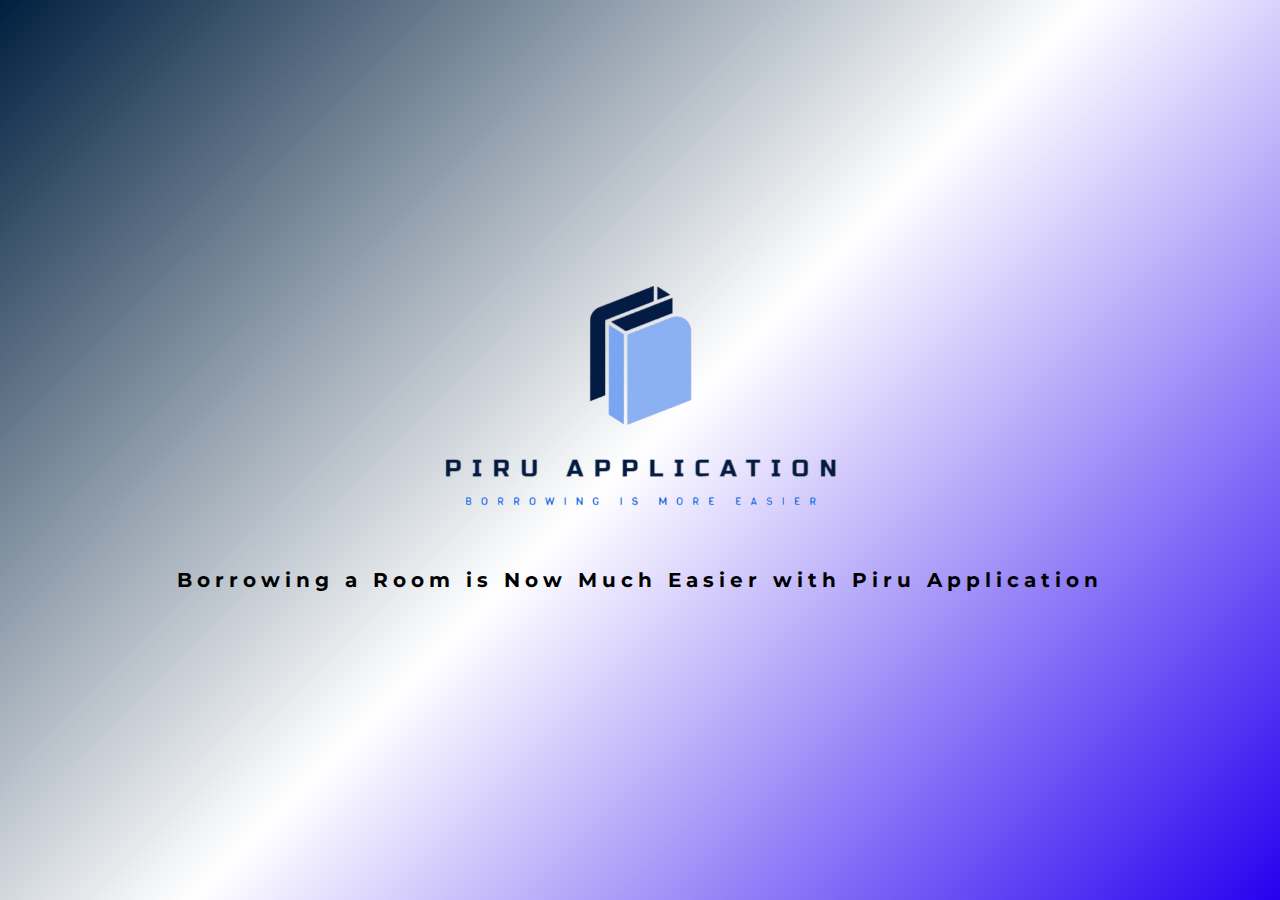
<file: index.html>
<!DOCTYPE html>
<html lang="en">
  <head>
    <meta charset="UTF-8" />
    <meta name="viewport" content="width=device-width, initial-scale=1.0" />
    <link rel="shortcut icon" type="x-icon" href="assets/Logo/Logo-3-RB.PNG" />
    <title>Piru Application</title>

    <!-- Symbol -->
    <link rel="stylesheet" href="https://cdnjs.cloudflare.com/ajax/libs/font-awesome/6.2.0/css/all.min.css" />
    <!-- Box Icon -->
    <link href="https://unpkg.com/boxicons@2.1.4/css/boxicons.min.css" rel="stylesheet" />
    <!-- CSS -->
    <link rel="stylesheet" href="css/style.css" />
    <!-- SnowFall -->
    <script src="js/snowfall.min.js"></script>
  </head>
  <body>
    <div class="signin">
      <div class="container-signin">
        <!-- Left Section -->
        <div class="toggle">
          <div class="toggle-left">
            <div class="toggle-panel">
              <h2>Welcome Back!</h2>
              <img src="assets/Logo/Logo-1-RB.png" alt="Logo" class="logo-img" />

              <!-- Welcome Text -->
              <button data-modal-target="#modal" class="modal-button">CLICK HERE!</button>
              <div class="modal" id="modal">
                <div class="modal-header">
                  <div class="title">Keep Up The Good Work Today!</div>
                  <button data-close-button class="close-button">&times;</button>
                </div>
                <div class="modal-body">
                  We hope this application can help improve the effectiveness of your activities in borrowing a room. <br />
                  <br />
                  <b>~ Warm regards from Piru Application Developer ~</b>
                </div>
              </div>
              <div id="overlay"></div>
            </div>
          </div>
        </div>

        <!-- Right Section -->
        <div class="form-container-signin">
          <!-- Signin Form -->
          <form>
            <h1 class="signin-h1">Sign In</h1>
            <div class="div_form">
              <div class="input-content">
                <input type="text" id="username" placeholder="" class="input-details" />
                <label for="username" class="form_label">Username</label>
              </div>
              <div class="input-content">
                <input type="password" id="password" placeholder="" class="input-details" />
                <label for="password" class="form_label">Password</label>
              </div>
            </div>

            <!-- Sign In Button -->
            <button id="signIn" type="button" class="btn">Sign In</button>
          </form>
        </div>
      </div>
    </div>

    <div class="loading-page">
      <img src="./assets/Logo/Logo-1-RB.png" alt="Piru App" id="svg" />

      <div class="name-container">
        <div class="logo-name">Borrowing a Room is Now Much Easier with Piru Application</div>
      </div>
    </div>

    <!-- Javascript -->
    <script
      src="https://cdnjs.cloudflare.com/ajax/libs/gsap/3.11.3/gsap.min.js"
      integrity="sha512-gmwBmiTVER57N3jYS3LinA9eb8aHrJua5iQD7yqYCKa5x6Jjc7VDVaEA0je0Lu0bP9j7tEjV3+1qUm6loO99Kw=="
      crossorigin="anonymous"
      referrerpolicy="no-referrer"
    ></script>
    <script src="js/script.js"></script>
  </body>
</html>
</file>
<file: css/style.css>
@import url("https://fonts.googleapis.com/css2?family=Montserrat:ital,wght@0,100..900;1,100..900&display=swap");

/* General Setup */
* {
  margin: 0;
  padding: 0;
  box-sizing: border-box;
  text-decoration: none;
  border: none;
  outline: none;
  scroll-behavior: smooth;
  font-family: "Montserrat", sans-serif;
}

:root {
  /* Colors */
  --bg-color: #ffffff;
  --bg2-color: #eff8ff;
  --second-bg-color: #161b8e;
  --third-bg-color: #599eff;
  --toggle-bg-color: #c5e2ff;
  --text-color: black;
  --main-color: #7aafff;
  --temporary-color: #1a73e8;
  --input-color: #dadce0;
  --light-gray: #f5f5f7;
  --medium-gray: #d1d1d6;
  --dark-gray: #80868b;

  /* Typography */
  --normal-font-size: 1.5rem;

  /* Layout */
  --sidebar-width: 78px;
  --sidebar-open-width: 250px;
}

/* For Scroll in The Right Side */
::-webkit-scrollbar {
  width: 10px;
}

::-webkit-scrollbar-thumb {
  background-color: var(--toggle-bg-color);
}

::-webkit-scrollbar-track {
  background-color: var(--bg-color);
  width: 5px;
}
/* End of Scroll */

html {
  font-size: 62.5%;
  overflow-x: hidden;
  margin: 0;
}

body {
  display: flex;
  flex-direction: column;
  margin: 0;
}

img {
  padding: 2rem;
  width: 350px;
}

h1 {
  font-size: 4.5rem;
}

h2 {
  font-size: 3rem;
}

h3 {
  font-size: 2rem;
}

p {
  padding: 2rem 0;
}

label {
  font-size: 14px;
}
/* End of General Setup */

/* Splash Screen */
.loading-page {
  position: absolute;
  top: 0;
  left: 0;
  background: linear-gradient(-45deg, #2700ef, #ffffff, #001f3f);
  height: 100%;
  width: 100%;
  display: flex;
  flex-direction: column;
  gap: 1.5rem;
  align-items: center;
  justify-content: center;
}

#svg {
  width: 450px;
  stroke: white;
  fill-opacity: 0;
  stroke-width: 3px;
  stroke-dasharray: 4500;
  animation: draw 8s ease;
}

@keyframes draw {
  0% {
    stroke-dashoffset: 4500;
  }
  100% {
    stroke-dashoffset: 0;
  }
}

.name-container {
  height: 10rem;
  overflow: hidden;
}

.logo-name {
  color: #000000;
  font-size: 20px;
  text-align: center;
  letter-spacing: 5px;
  line-height: 3.5rem;
  font-weight: 700;
}
/* End of Splash Screen */

/* Divider */
.divider {
  border: none;
  border-top: 1px solid #dcdcdc;
  margin: 1px auto;
  width: 100%;
}
/* End of Divider */

/* Snow Effect */
.snow {
  background: white;
  border-radius: 50%;
  position: absolute;
  animation: snowFall 10s linear;
  z-index: 999;
}

@keyframes snowFall {
  0% {
    opacity: 0;
    top: 0;
    transform: translateX(-5px);
  }
  10% {
    opacity: 1;
    transform: translateX(5px);
  }
  20% {
    transform: translateX(-5px);
  }
  30% {
    opacity: 1;
    transform: translateX(5px);
  }
  40% {
    transform: translateX(-5px);
  }
  90% {
    opacity: 1;
  }
  100% {
    opacity: 0;
    top: 100vh;
  }
}
/* End of Snow Effect */

/* Welcome Text */
.modal {
  position: fixed;
  top: 50%;
  left: 50%;
  transform: translate(-50%, -50%) scale(0);
  transition: 200ms ease-in-out;
  border: none;
  border-radius: 15px;
  z-index: 10;
  background-color: #f0f0f0;
  width: 500px;
  max-width: 80%;
  box-shadow: 0 8px 16px rgba(0, 0, 0, 0.2);
}

.modal.active {
  transform: translate(-50%, -50%) scale(1);
}

.modal-header {
  padding: 15px 20px;
  display: flex;
  justify-content: space-between;
  align-items: center;
  border-bottom: 1px solid #ddd;
}

.modal-header .title {
  font-size: 1.35rem;
  font-weight: 600;
  color: black;
}

.modal-header .close-button {
  cursor: pointer;
  border: none;
  outline: none;
  background: none;
  font-size: 2rem;
  font-weight: 700;
  color: black;
  transition: color 200ms ease-in-out;
}

.modal-header .close-button:hover {
  color: #ff0000;
}

.modal-body {
  padding: 15px 20px;
  color: black;
  font-size: 1.2rem;
}

#overlay {
  position: fixed;
  opacity: 0;
  transition: 200ms ease-in-out;
  top: 0;
  left: 0;
  right: 0;
  bottom: 0;
  background-color: rgba(0, 0, 0, 0.6);
  pointer-events: none;
}

#overlay.active {
  opacity: 1;
  pointer-events: all;
}

.modal-button {
  position: relative;
  display: inline-block;
  padding: 5px 10px;
  font-size: 1.3rem;
  font-weight: bolder;
  color: black;
  letter-spacing: 1px;
  background: linear-gradient(145deg, #ffffff, #e6e6e6);
  border: none;
  border-radius: 10px;
  cursor: pointer;
  transition: all 0.3s ease;
  box-shadow: 6px 6px 12px #b3b3b3, -6px -6px 12px #ffffff;
  overflow: hidden;
}

.modal-button:before {
  content: "";
  position: absolute;
  top: -50%;
  left: -50%;
  width: 200%;
  height: 200%;
  background: linear-gradient(45deg, rgba(255, 255, 255, 0.1), rgba(255, 255, 255, 0.2));
  transform: rotate(45deg);
  transition: all 0.5s ease;
}

.modal-button:hover:before {
  top: 0;
  left: 0;
  width: 100%;
  height: 100%;
}

.modal-button:after {
  content: "";
  position: absolute;
  top: 0;
  left: 0;
  width: 100%;
  height: 100%;
  border-radius: 50px;
  border: 2px solid rgba(255, 255, 255, 0.2);
  box-shadow: 0 0 10px rgba(255, 255, 255, 0.5);
  transition: all 0.3s ease;
}

.modal-button:hover {
  background: linear-gradient(145deg, #e6e6e6, #ffffff);
  box-shadow: 6px 6px 16px #b3b3b3, -6px -6px 16px #ffffff;
}

.modal-button:hover:after {
  box-shadow: 0 0 20px rgba(255, 255, 255, 0.7);
}
/* End of Welcome Text */

/* SignIn Button */
.btn {
  --border-color: linear-gradient(-45deg, #2700ef, #0064f0, #001f3f);
  --border-width: 0.125em;
  --curve-size: 0.5em;
  --blur: 30px;
  --bg: #080312;
  --color: #afffff;
  color: var(--color);
  cursor: pointer;
  position: relative;
  isolation: isolate;
  display: inline-grid;
  place-content: center;
  padding: 0.5em 1.5em;
  font-size: 17px;
  font-weight: 600;
  border-radius: 3rem;
  text-transform: uppercase;
  filter: drop-shadow(3px 4px 6px rgba(0, 0, 0, 0.5));
  transition: color 250ms;
}

.btn::after,
.btn::before {
  content: "";
  position: absolute;
  inset: 0;
}

.btn::before {
  background: var(--border-color);
  border-radius: 3rem;
  background-size: 300% 300%;
  animation: move-bg7234 5s ease infinite;
  z-index: -1;
}

@keyframes move-bg7234 {
  0% {
    background-position: 31% 0%;
  }

  50% {
    background-position: 70% 100%;
  }

  100% {
    background-position: 31% 0%;
  }
}

.btn::after {
  clip-path: polygon(
    /* Top-left */ var(--border-width) calc(var(--curve-size) + var(--border-width) * 0.5),
    calc(var(--curve-size) + var(--border-width) * 0.5) var(--border-width),
    /* top-right */ calc(100% - var(--border-width)) var(--border-width),
    calc(100% - var(--border-width)) calc(100% - calc(var(--curve-size) + var(--border-width) * 0.5)),
    /* bottom-right 1 */ calc(100% - calc(var(--curve-size) + var(--border-width) * 0.5)) calc(100% - var(--border-width)),
    /* bottom-right 2 */ var(--border-width) calc(100% - var(--border-width))
  );
  transition: clip-path 500ms;
}

.btn:where(:hover, :focus)::after {
  clip-path: polygon(
    /* Top-left */ calc(100% - var(--border-width)) calc(100% - calc(var(--curve-size) + var(--border-width) * 0.5)),
    calc(100% - var(--border-width)) var(--border-width),
    /* top-right */ calc(100% - var(--border-width)) var(--border-width),
    calc(100% - var(--border-width)) calc(100% - calc(var(--curve-size) + var(--border-width) * 0.5)),
    /* bottom-right 1 */ calc(100% - calc(var(--curve-size) + var(--border-width) * 0.5)) calc(100% - var(--border-width)),
    /* bottom-right 2 */ calc(100% - calc(var(--curve-size) + var(--border-width) * 0.5)) calc(100% - var(--border-width))
  );
  transition: 200ms;
}

.btn:hover {
  transition: 0.5s ease-in-out;
  transform: translateY(-10%);
}
/* End of SignIn Button */

/* Signin Section */
.signin {
  background-image: url(../assets/Background/bg-1.jpg);
  background-size: cover;
  background-repeat: no-repeat;
  display: grid;
  place-items: center;
  color: var(--text-color);
  min-height: 100vh;
}

@keyframes borderColorChange {
  0% {
    border-color: var(--toggle-bg-color);
  }
  25% {
    border-color: var(--third-bg-color);
  }
  50% {
    border-color: var(--third-bg-color);
  }
  100% {
    border-color: var(--toggle-bg-color);
  }
}

.container-signin {
  background-color: white;
  border-radius: 30px;
  width: 75rem;
  min-height: 480px;
  border: 10px solid;
  animation: borderColorChange 5s linear infinite;
  filter: drop-shadow(8px 8px 10px black);
  display: flex;
  flex-wrap: wrap;
  justify-content: space-between;
}

.container-signin form {
  display: flex;
  align-items: center;
  justify-content: center;
  flex-direction: column;
}

.form-container-signin {
  transition: all 0.6s ease-in-out;
  width: 50%;
  display: flex;
  flex-direction: columns;
  justify-content: center;
  align-items: center;
}

.div_form {
  width: 100%;
  margin: 6rem 0 1rem;
}

.input-content {
  height: 52px;
  margin-bottom: 3rem;
  filter: drop-shadow(0px 4px 6px rgba(0, 0, 0, 0.1));
}

.input-details {
  width: 100%;
  height: 100%;
  font-size: var(--normal-font-size);
  border: 0;
  border-radius: 1rem;
  outline: 2px solid var(--toggle-bg-color);
  background-color: #f6f6f6;
  outline-offset: 3px;
  padding: 10px 1rem;
  transition: 0.25s;
}

.form_label {
  position: absolute;
  left: 1rem;
  top: 1.5rem;
  padding: 0 0.25rem;
  font-size: var(--normal-font-size);
  transition: 0.3s;
  border-radius: 2rem;
}

.input-details:focus {
  outline-offset: 5px;
  background-color: white;
}

.input-details:focus + .form_label {
  top: -1.2rem;
  left: 0.8rem;
  color: var(--temporary-color);
  background-color: #fff;
  font-size: var(--normal-font-size);
  font-weight: 500;
  z-index: 2;
}

.input-details:not(:placeholder-shown).input-details:not(:focus) + .form_label {
  top: -1.8rem;
  left: 0.8rem;
  font-size: var(--normal-font-size);
  background-color: var(--toggle-bg-color);
  padding: 2.5px 20px;
  font-weight: 500;
  z-index: 3;
}

.input-details:focus {
  border: 2px solid var(--temporary-color);
}

.toggle {
  background-color: var(--toggle-bg-color);
  transition: all 0.6s ease-in-out;
  width: 50%;
  display: flex;
  flex-direction: columns;
  justify-content: center;
  align-items: center;
  border-radius: 20px 150px 100px 20px;
  filter: drop-shadow(0px 4px 6px rgba(0, 0, 0, 0.1));
}

.toggle-left {
  transition: all 0.6s ease-in-out;
  color: black;
}

.toggle-panel {
  display: flex;
  align-items: center;
  justify-content: center;
  flex-direction: column;
  text-align: center;
  transition: all 0.6s ease-in-out;
}
/* End of Signin Section*/

/* Sidebar Section */
.sidebar {
  min-height: 100vh;
  width: var(--sidebar-width);
  padding: 6px 14px;
  z-index: 9999;
  transition: all 0.5s ease;
  position: fixed;
  border-top-right-radius: 50px;
  border-bottom-right-radius: 50px;
  background-color: #f5f5f8;
  filter: drop-shadow(0px 4px 6px rgba(0, 0, 0, 0.5));
}

.sidebar.open {
  width: var(--sidebar-open-width);
}

.sidebar .logo_details {
  height: 60px;
  display: flex;
  justify-content: center;
  align-items: center;
  position: relative;
  margin: 2rem 0 3rem;
}

.sidebar .logo_details .icon {
  opacity: 0;
  transition: all 0.5s ease;
}

.sidebar .logo_details .logo_name {
  color: var(--color-white);
  font-size: 22px;
  font-weight: 600;
  opacity: 0;
  transition: all 0.5s ease;
}

.sidebar.open .logo_details .icon,
.sidebar.open .logo_details .logo_name {
  opacity: 1;
}

.sidebar .logo_details #btn-sidebar-menu {
  position: absolute;
  top: 50%;
  right: 0;
  transform: translateY(-50%);
  font-size: 23px;
  text-align: center;
  cursor: pointer;
  transition: all 0.5s ease;
}

.sidebar.open .logo_details #btn-sidebar-menu {
  text-align: right;
}

.sidebar a.button-keluar {
  position: absolute;
  right: 5rem;
  z-index: 999999999;
  padding: 1rem 2rem;
  background: linear-gradient(-45deg, #2700ef, #0064f0, #001f3f);
  border-radius: 1rem;
  font-size: 12px;
  font-weight: 600;
  color: white;
}

.sidebar i {
  color: var(--third-bg-color);
  height: 60px;
  line-height: 60px;
  min-width: 50px;
  font-size: 25px;
  text-align: center;
}

.sidebar .nav-list {
  margin-top: 10px;
}

.sidebar li {
  position: relative;
  margin: 8px 0;
  list-style: none;
}

.sidebar li .tooltip {
  position: absolute;
  top: -20px;
  left: calc(100% + 15px);
  z-index: 999;
  background-color: var(--color-white);
  padding: 6px 15px;
  font-size: 15px;
  font-weight: 500;
  border-radius: 5px;
  white-space: nowrap;
  opacity: 0;
  pointer-events: none;
  filter: drop-shadow(0px 4px 6px rgba(0, 0, 0, 0.1));
}

.sidebar li:hover .tooltip {
  opacity: 1;
  background-color: var(--toggle-bg-color);
  pointer-events: auto;
  transition: all 0.4s ease;
  top: 50%;
  transform: translateY(-50%);
}

.sidebar.open li .tooltip {
  display: none;
}

.sidebar li a {
  display: flex;
  height: 100%;
  width: 100%;
  align-items: center;
  text-decoration: none;
  position: relative;
  transition: all 0.5s ease;
  z-index: 999;
}

.sidebar li a::after {
  content: "";
  position: absolute;
  width: 100%;
  height: 100%;
  transform: scaleX(0);
  background-color: var(--third-bg-color);
  border-radius: 5px;
  transition: transform 0.3s ease-in-out;
  transform-origin: left;
  z-index: -1;
}

.sidebar li.log_out a::after {
  background-color: red;
}

.sidebar li a:hover::after {
  transform: scaleX(1);
  color: var(--text-color);
}

.sidebar li a .link_name {
  color: var(--text-color);
  font-size: 15px;
  font-weight: 450;
  white-space: nowrap;
  pointer-events: auto;
  transition: all 0.4s ease;
  pointer-events: none;
  opacity: 0;
}

.sidebar li a:hover .link_name,
.sidebar li a:hover i {
  transition: all 0.5s ease-in-out;
  color: white;
  font-weight: 700;
}

.sidebar.open li a .link_name {
  opacity: 1;
  pointer-events: auto;
}

.sidebar li i {
  height: 35px;
  line-height: 35px;
  font-size: 18px;
  border-radius: 5px;
}

.button-keluar {
  display: none;
}
/* End of Sidebar Section */

/* Room Section */
.room-section {
  position: relative;
  background-color: var(--bg2-color);
  width: 100%;
  overflow-y: auto;
  display: flex;
  flex-direction: column;
  align-items: center;
  gap: 2rem;
  transition: all 0.5s ease;
  z-index: 1;
}

.sidebar.open ~ .room-section {
  padding-left: var(--sidebar-open-width);
}

.room-container {
  display: flex;
  align-items: center;
  justify-content: center;
  flex-direction: row;
  gap: 3rem;
}

.sidebar.open ~ .room-container {
  padding-left: var(--sidebar-open-width);
}

.room-container .room-box {
  display: flex;
  flex-direction: column;
  align-items: center;
  justify-content: center;
  text-align: center;
  background: var(--bg-color);
  padding: 3rem 2rem 4rem;
  width: 40%;
  border-radius: 2rem;
  box-sizing: border-box;
  cursor: pointer;
  transition: 0.3s ease-in-out;
  filter: drop-shadow(0px 4px 6px rgba(0, 0, 0, 0.2));
}

.room-container .room-box:hover {
  transform: scale(1.02);
  background-color: var(--toggle-bg-color);
}

.room-box i {
  font-size: 7rem;
  color: var(--main-color);
  margin-bottom: 1rem;
}

.room-box h3 {
  font-size: 2.6rem;
}

.room-box p {
  font-size: 1.6rem;
  margin: 1rem 0 3rem;
  font-weight: 500;
}

.room-img {
  max-width: 100%;
  padding: 3rem 0 3rem;
  transition: 0.4s ease-in-out;
}

.room-content {
  background-color: var(--bg-color);
  border-radius: 15px;
  padding: 2rem;
  text-align: center;
  max-width: 800px;
  width: 100%;
  display: flex;
  flex-direction: row;
  justify-content: space-evenly;
  align-items: center;
  margin-top: 3rem;
  filter: drop-shadow(0px 4px 6px rgba(0, 0, 0, 0.1));
}

.icon-1 {
  width: 20%;
  height: 20%;
  animation: float 5s ease-out infinite;
}

@keyframes float {
  0% {
    transform: translateY(0px);
  }
  50% {
    transform: translateY(-20px);
  }
  100% {
    transform: translateY(0px);
  }
}

.header h1 {
  font-size: 4rem;
  color: var(--text-color);
}

.header p {
  font-size: 1.5rem;
  color: var(--text-color);
}
/* End of Room Section */

/* Test Book and Book Room Section*/
.booking-section {
  width: 100%;
  background: var(--bg2-color);
}

.sidebar.open ~ .booking-section {
  padding-left: var(--sidebar-open-width);
}

.content-booking {
  display: flex;
  flex-direction: column;
  justify-content: center;
  align-items: center;
  padding: 2rem;
}

.main-testbook {
  display: flex;
  justify-content: center;
  align-items: center;
  margin: 5rem;
  height: 90vh;
}

.main-booking {
  display: flex;
  justify-content: center;
  align-items: center;
  margin: 5rem;
}

.booking-img {
  text-align: center;
  background-color: var(--bg-color);
  border-radius: 15px;
  text-align: center;
  max-width: 800px;
  width: 100%;
  height: 50%;
  background-image: url(../assets/Background/room-1.jpg);
  background-repeat: no-repeat;
  background-size: cover;
  margin-bottom: 5rem;
  filter: drop-shadow(0px 4px 6px rgba(0, 0, 0, 0.1));
}

.booking-header {
  text-align: center;
  background-color: var(--bg-color);
  border-radius: 15px;
  filter: drop-shadow(0px 4px 6px rgba(0, 0, 0, 0.1));
  padding: 2rem;
  text-align: center;
  max-width: 800px;
  width: 100%;
}

.booking-header h1 {
  font-size: 4.5rem;
  color: var(--text-color);
  margin-bottom: 2rem;
}

.booking-header p {
  font-size: 1.6rem;
  color: var(--text-color);
}

.instruction {
  font-size: 2.5rem;
  font-weight: 700;
  text-align: center;
  color: var(--text-color);
  margin-bottom: 2rem;
}

.test-book {
  text-align: center;
}

.btn-fillform {
  display: flex;
  justify-content: center;
  margin-top: 3rem;
}

.form-container-room {
  background-color: #fff;
  border-radius: 15px;
  filter: drop-shadow(0px 4px 6px rgba(0, 0, 0, 0.1));
  padding: 2rem;
  max-width: 1000px;
  width: 50%;
}

.form-bookroom {
  display: flex;
  flex-direction: row;
  justify-content: space-around;
  align-items: center;
}

.form-field {
  margin-bottom: 1.5rem;
  padding: 5px;
}

.form-field label {
  display: block;
  font-size: 1.4rem;
  color: var(--text-color);
  margin-bottom: 0.5rem;
  font-weight: 500;
}

.form-field input,
.form-field select,
.form-field textarea {
  width: 17vh;
  padding: 0.8rem;
  font-size: 1.2rem;
  border-radius: 8px;
  border: 1px solid #ddd;
  background-color: #eee;
  outline: none;
}

.form-field textarea {
  resize: vertical;
  height: 120px;
}

.submit-container {
  display: flex;
  justify-content: center;
  margin-top: 3rem;
}

.required {
  color: red;
  font-weight: 600;
}
/* End of Book Room Section */

/* Room List Section */
.roomlist-section {
  background-color: var(--bg2-color);
  display: flex;
  flex-direction: column;
  justify-content: center;
  align-items: center;
  position: relative;
  padding: 2rem;
  width: 100%;
  z-index: 1;
}

.sidebar.open ~ .roomlist-section {
  padding-left: var(--sidebar-open-width);
}

.cover-roomlist {
  display: flex;
  flex-direction: row;
  justify-content: center;
  align-items: center;
  gap: 1rem;
}

.container-roomlist {
  background-color: var(--bg-color);
  width: 100%;
  max-width: 900px;
  border: 1px solid #ddd;
  filter: drop-shadow(0px 4px 6px rgba(0, 0, 0, 0.1));
  border-radius: 20px;
  padding: 2rem;
  margin: 5rem 0 0;
  display: flex;
  flex-direction: column;
  box-shadow: 0 10px 20px rgba(0, 0, 0, 0.1);
}

header.roomlist {
  text-align: center;
  margin-bottom: 20px;
}

header.roomlist h1 {
  margin: 0;
  font-size: 30px;
}

header.roomlist p {
  margin: 5px 0;
  color: #777;
  font-size: 15px;
}

.filters {
  display: flex;
  flex-direction: row;
  justify-content: space-around;
  align-items: center;
  gap: 10px;
  border: none;
  border-radius: 15px;
  box-shadow: 0 5px 15px rgba(0, 0, 0, 0.5);
  width: 80%;
  padding: 2rem 2rem;
  margin: 0 auto;
}

.filters label {
  margin-right: 5px;
  font-size: 1rem;
  color: #333;
}

.selected-time {
  width: 75%;
  display: flex;
  justify-content: space-around;
  align-items: center;
}

.selected-time label {
  font-weight: 600;
  font-size: 16px;
}

.selected-month,
.selected-year {
  background-color: white;
  padding: 1rem;
  border: 0.5px solid black;
  border-radius: 10px;
  display: flex;
  justify-content: space-between;
}

#month,
#year {
  font-size: 16px;
  cursor: pointer;
}

.lists {
  display: flex;
  justify-content: space-between;
  margin: 3.5rem 0;
  gap: 3rem;
}

.list {
  width: 100%;
}

.list h2 {
  font-size: 20px;
  border-bottom: 2px solid #000;
  padding-bottom: 5px;
  margin: 2rem 0 3rem;
}

.list .icon-roomlist {
  width: 10%;
  padding: 0;
  margin: 0;
}

.item {
  border-radius: 15px;
  background-color: var(--light-gray);
  filter: drop-shadow(0px 4px 6px rgba(0, 0, 0, 0.3));
  padding: 10px;
  margin-bottom: 3rem;
  display: flex;
  flex-direction: column;
  justify-content: center;
  align-items: center;
  height: 15rem;
  overflow: hidden;
  transition: transform 0.3s ease, box-shadow 0.3s ease;
}

.item:hover {
  transform: translateY(-5px);
  box-shadow: 0 10px 20px rgba(0, 0, 0, 0.1);
}

.item p {
  margin: 0;
  font-size: 15px;
  font-weight: 550;
}

.roomlist-item {
  border: 1px solid #ddd;
  border-radius: 15px;
  background-color: var(--bg-color);
  filter: drop-shadow(0px 4px 6px rgba(0, 0, 0, 0.1));
  padding: 5px 10px;
  margin-bottom: 10px;
  display: flex;
  gap: 5rem;
  justify-content: space-between;
  align-items: center;
  cursor: pointer;
  transition: background-color 0.3s ease;
}

.roomlist-item:hover {
  background-color: var(--bg-color);
}

.status {
  font-size: 24px;
  font-weight: bold;
  margin-left: 10px;
  padding: 5px 10px;
  border-radius: 50%;
  display: flex;
  align-items: center;
  justify-content: center;
  width: 40px;
  height: 40px;
}

.status.success {
  border: none;
  background: linear-gradient(135deg, #32ff7e, #3ae374);
  color: #fff;
  box-shadow: 0 0 15px rgba(50, 255, 126, 0.6);
}

.status.fail {
  background: linear-gradient(135deg, #ff0000, #ff3b30);
  color: #fff;
  box-shadow: 0 0 15px rgba(255, 77, 77, 0.6);
}

.cancel {
  display: inline-block;
  margin: 3px;
  padding: 12px 24px;
  background: linear-gradient(135deg, #ff3b30, #b30000, #ff5e57);
  color: #fff;
  font-weight: bold;
  border: none;
  border-radius: 25px;
  cursor: pointer;
  transition: all 0.3s ease;
  box-shadow: 0 4px 10px rgba(255, 59, 48, 0.5);
  text-transform: uppercase;
  letter-spacing: 1px;
}

.cancel:hover {
  background: linear-gradient(135deg, #ff0000, #ff3333);
  box-shadow: 0 6px 10px rgba(255, 59, 48, 0.7);
  transform: translateY(-2px);
}

.cancel:active {
  transform: translateY(1px);
  box-shadow: 0 4px 10px rgba(255, 59, 48, 0.5);
}

.canceled-text {
  color: #ff3b30;
  font-weight: 700;
  text-transform: uppercase;
  text-align: center;
  text-decoration: line-through;
  background-color: #fefefe;
  padding: 12px 24px;
  border-radius: 8px;
  display: inline-block;
  box-shadow: 0 4px 6px rgba(0, 0, 0, 0.1), 0 1px 3px rgba(0, 0, 0, 0.08);
  transition: all 0.3s ease;
}

.canceled-text:hover {
  background: linear-gradient(135deg, #ff3b30, #b30000, #ff5e57);
  color: white;
  box-shadow: 0 6px 8px rgba(0, 0, 0, 0.15), 0 2px 4px rgba(0, 0, 0, 0.1);
}
/* End of Room List Section */

/* Room Desc Section */
.roomdesc-section {
  background-color: var(--bg2-color);
  display: flex;
  flex-direction: column;
  justify-content: center;
  align-items: center;
  position: relative;
  padding: 2rem;
  width: 100%;
  z-index: 1;
}

.sidebar.open ~ .roomdesc-section {
  padding-left: var(--sidebar-open-width);
}

.cover-roomdesc {
  display: flex;
  flex-direction: row;
  justify-content: center;
  align-items: center;
  gap: 1rem;
  width: 55%;
}

.img-roomdesc {
  width: 10%;
  height: 100%;
  display: flex;
  flex-direction: column;
  justify-content: center;
  align-items: center;
  z-index: 2;
  transform: translateX(20px);
}

.container-roomdesc {
  margin: 0 auto;
  background: var(--bg-color);
  border: 1px solid rgba(0, 0, 0, 0.1);
  filter: drop-shadow(0px 4px 6px rgba(0, 0, 0, 0.5));
  box-shadow: 5px 5px 10px #000000;
  border-radius: 20px;
  padding: 20px;
  margin-top: 5rem;
  margin-bottom: 5rem;
  width: 70rem;
  transition: transform 0.3s ease;
  display: flex;
  flex-direction: column;
  justify-content: center;
  align-items: center;
}

.container-roomdesc:hover {
  transform: translateY(-5px);
}

header {
  text-align: center;
  margin-bottom: 20px;
}

header h1 {
  margin: 0;
  font-size: 30px;
}

header p {
  margin: 5px 0;
  font-size: 16px;
  color: #777;
}

p.signed {
  font-size: 20px;
  font-weight: 700;
  color: #ff3b30;
}

.content {
  border: 1px solid rgba(0, 0, 0, 0.1);
  padding: 20px;
  margin-bottom: 20px;
  background: #fff;
  border-radius: 10px;
  filter: drop-shadow(0px 4px 6px rgba(0, 0, 0, 0.1));
}

.title {
  display: flex;
  flex-direction: column;
  justify-content: space-between;
  align-items: center;
  margin-bottom: 3rem;
}

.title h2 {
  margin: 0;
  font-size: 20px;
}

.status {
  width: auto;
  border: 1px solid #ff3b30;
  border-radius: 5px;
  color: #ff3b30;
  font-weight: 600;
}

.status.not-approved {
  border: none;
  padding: 5px 20px;
  background: linear-gradient(135deg, #ff3b30, #b30000, #ff5e57);
  color: white;
  font-weight: 700;
  font-size: 20px;
}

.status.canceled {
  border: none;
  padding: 5px 20px;
  background: linear-gradient(135deg, #ff3b30, #b30000, #ff5e57);
  color: white;
  font-weight: 700;
  font-size: 20px;
}

.status.approved {
  border: none;
  padding: 5px 20px;
  background: linear-gradient(135deg, #00ff00, #00b300, #4dff4d);
  color: white;
  font-weight: 700;
  font-size: 20px;
}

.status.not-seen {
  border: none;
  padding: 5px 20px;
  background: linear-gradient(135deg, #e0e0e0, #ffffff, #f0f0f0);
  color: black;
  font-weight: 700;
  font-size: 20px;
}

.status.done {
  border: none;
  padding: 5px 20px;
  background: linear-gradient(135deg, #00ff00, #00b300, #4dff4d);
  color: white;
  font-weight: 700;
  font-size: 20px;
}

.subtitle {
  margin: 5px 0;
  font-size: 14px;
  font-weight: 600;
  text-align: center;
  color: #777;
}

.subtitle-info {
  margin: 5px 0;
  font-size: 14px;
  font-weight: 600;
  color: #777;
}

.content .divider {
  width: 90%;
  margin-bottom: 5rem;
}

.roomdesc .form-group {
  display: flex;
  flex-direction: column;
  flex: 1;
  min-width: 200px;
  margin: 3rem 0;
}

.roomdesc .form-group .label-details {
  display: flex;
  flex-direction: row;
  justify-content: space-around;
  align-items: center;
  margin-top: 1rem;
}

.roomdesc .form-group .label-person {
  gap: 3rem;
  font-weight: 500;
  font-size: 16px;
  width: 30%;
}

.roomdesc .form-group .approve {
  width: 35%;
  display: flex;
  justify-content: center;
  align-items: center;
  gap: 3rem;
  font-weight: 700;
  font-size: 13px;
}

.roomdesc .form-group input,
.roomdesc .form-group textarea {
  padding: 12px;
  border: 1px solid rgba(0, 0, 0, 0.1);
  border-radius: 10px;
  font-size: 16px;
  background: #f9f9f9;
  color: #333;
  transition: border-color 0.3s ease;
}

.roomdesc .form-group textarea {
  resize: none;
  width: 100%;
  height: 100px;
}

.signed {
  border: 1px solid rgba(0, 0, 0, 0.1);
  padding: 15px;
  border-radius: 10px;
  background: #fff;
}

.signed p {
  margin: 0 0 10px 0;
  color: red;
}

.signed .label-person {
  display: block;
  margin-bottom: 5px;
}

.lock {
  font-size: 16px;
  margin-left: 5px;
}

.container-roomdesc .btn {
  width: 15%;
}

.approve {
  border: 0.5px solid black;
  border-radius: 3rem;
  text-align: center;
  width: 30%;
}

#back-button-roomdesc {
  width: 30%;
}
/* End of Room Desc Section */

/* Account Section */
.account-section {
  background-color: var(--medium-gray);
  width: 100%;
  overflow: auto;
  display: flex;
  flex-direction: column;
  align-items: center;
  gap: 2rem;
  padding: 2rem;
  transition: all 0.5s ease;
  z-index: 1;
}

.sidebar.open ~ .account-section {
  padding-left: var(--sidebar-open-width);
}

.main-account {
  width: 90%;
  display: flex;
  flex-direction: row;
  justify-content: center;
  align-items: center;
  margin: 0.5rem 0;
}

.content-account {
  background-color: var(--bg-color);
  border-radius: 15px;
  filter: drop-shadow(0px 4px 6px rgba(0, 0, 0, 0.1));
  width: 1000px;
  padding: 3rem;
  display: flex;
  flex-direction: row;
  justify-content: space-evenly;
  align-items: center;
}

.account-info {
  flex-grow: 2;
}

.account-info .subtitle {
  font-size: 1.5rem;
}

.account-details .form-group {
  display: flex;
  flex-direction: column;
  min-width: 100px;
  margin: 2rem 0;
}

.account-details .form-group label {
  margin-bottom: 5px;
  font-weight: 450;
}

.account-details .form-group input,
.account-details .form-group textarea {
  padding: 8px;
  border: 1px solid #ddd;
  width: 80%;
  border-radius: 5px;
}

.account-details .form-group textarea {
  resize: vertical;
  height: 80px;
}

.profile {
  display: flex;
  flex-direction: column;
  justify-content: center;
  align-items: center;
}

.profile img {
  width: 80%;
  height: 75%;
  border-radius: 20px;
  filter: drop-shadow(0px 4px 6px rgba(0, 0, 0, 0.5));
}

.profile h2 {
  text-align: center;
}

.profile .divider {
  width: 50%;
  margin: 2rem;
}
/* End of Account Section */

/* Contact Section */
.contact-section {
  background-color: var(--medium-gray);
  width: 100%;
  overflow: auto;
  display: flex;
  flex-direction: column;
  align-items: center;
  gap: 2rem;
  padding: 2rem;
  transition: all 0.5s ease;
  z-index: 1;
}

.sidebar.open ~ .contact-section {
  padding-left: var(--sidebar-open-width);
}

.main-contact {
  width: 90%;
  display: flex;
  flex-direction: row;
  justify-content: center;
  align-items: center;
}

.content-contact {
  background-color: var(--bg-color);
  border-radius: 15px;
  filter: drop-shadow(0px 4px 6px rgba(0, 0, 0, 0.1));
  width: 1000px;
  padding: 3rem;
  display: flex;
  flex-direction: row;
  justify-content: space-evenly;
  align-items: center;
}

.contact-info {
  flex-grow: 2;
}

.contact-info .divider {
  margin: 1rem 0;
  width: 80%;
}

.contact-info .subtitle {
  font-size: 1.5rem;
}

.contact-details .form-group {
  display: flex;
  flex-direction: column;
  min-width: 100px;
  margin: 2rem 0;
}

.contact-details .form-group label {
  margin-bottom: 5px;
  font-weight: 450;
  font-size: 1.5rem;
}

.contact-details .form-group input,
.contact-details .form-group textarea {
  padding: 8px;
  border: 1px solid #ddd;
  width: 80%;
  border-radius: 5px;
}

.contact-details .form-group textarea {
  resize: none;
  height: 60px;
}

.contact {
  display: flex;
  flex-grow: 1;
  flex-direction: column;
  justify-content: center;
  align-items: center;
}

.contact h2 {
  text-align: center;
}

.contact .divider {
  width: 50%;
  margin: 2rem;
}

.form-group textarea {
  border: none;
  outline: none;
  background: transparent;
  width: 80%;
  padding-top: 10rem;
  padding-left: 2rem;
  font-weight: 600;
  overflow: hidden;
}
/* End of Contact Section */

/* Footer Section */
.footer {
  background: none;
  width: 100%;
  color: black;
  z-index: 1;
  display: flex;
  justify-content: space-between;
  flex-wrap: wrap;
  background-color: white;
  transition: padding-left 0.5s ease;
}

.sidebar-open .footer {
  padding-left: var(--sidebar-open-width);
}

.question {
  display: flex;
  width: 100%;
  position: relative;
  top: 60px;
  max-width: 1000px;
  margin: 1px auto;
  background-color: black;
  justify-content: space-around;
  align-items: center;
  padding: 20px 15px;
  border-radius: 10px;
}

.question-left h2 {
  color: white;
  text-transform: uppercase;
  font-size: 1rem;
  opacity: 0.5;
  letter-spacing: 1px;
}

.question-left h1 {
  color: white;
  text-transform: uppercase;
  font-size: 1.5rem;
}

.question-right {
  width: 500px;
}

.question-input {
  background-color: #ffffff;
  padding: 5px;
  border-radius: 20px;
  font-size: 16px;
  font-weight: 600;
  display: flex;
  justify-content: center;
  text-align: center;
}

.footer-content {
  background-color: white;
  padding: 100px 40px 40px;
  width: 100%;
  display: flex;
  justify-content: space-between;
  flex-wrap: wrap;
}

.social-links {
  margin: 15px 0px;
  display: flex;
  gap: 8px;
}

.links h2 {
  font-size: 2.5rem;
  margin-bottom: 1rem;
}

.social-links a {
  padding: 7px 11px;
  background-color: var(--third-bg-color);
  border-radius: 5px;
  transition: 0.5s;
  text-decoration: none;
}

.social-links a:hover {
  background: var(--second-bg-color);
}

.social-links a i {
  margin: 2px;
  font-size: 1.1rem;
  color: white;
}

.links {
  display: flex;
  flex-direction: column;
  width: 200px;
  margin: 40px 20px;
  font-size: 1.5rem;
}

.links p {
  font-size: 2rem;
  margin-bottom: 15px;
  font-weight: 600;
  color: black;
}

.links a {
  font-size: 1.5rem;
  text-decoration: none;
  margin-bottom: 15px;
  font-weight: 600;
  color: black;
  transition: 0.5s all;
}

.links a:hover {
  color: var(--third-bg-color);
}

.links li {
  list-style-type: none;
  margin-bottom: 2rem;
}

p.copyright {
  font-size: 1.4rem;
  text-align: center;
  width: 100%;
}

/* Responsive Website */

/* Extra large devices (large laptops and desktops, 1200px and down) */
@media only screen and (max-width: 1200px) {
  /* Sidebar */
  .sidebar {
    width: 100%;
    height: 120px;
    min-height: unset;
    border-top-right-radius: 0;
    border-bottom-right-radius: 0;
    border-top-left-radius: 0;
    border-bottom-left-radius: 0;
    display: flex;
    align-items: center;
    justify-content: space-between;
  }

  .sidebar .logo_details .logo_name {
    opacity: 1;
  }

  .sidebar .nav-list {
    position: absolute;
    top: 90%;
    height: 250%;
    left: 0;
    right: 0;
    z-index: 999;
    background-color: rgba(255, 255, 255, 1);
    backdrop-filter: blur(10px);
    box-shadow: -10px 0 10px rgba(0, 0, 0, 0.1);
    display: flex;
    flex-direction: column;
    align-items: flex-start;
    justify-content: flex-start;
    padding-top: 3rem;
  }

  .sidebar .nav-list.side {
    top: -500%;
  }

  .sidebar li {
    margin-right: 3rem;
  }

  .sidebar li a .link_name {
    opacity: 1;
    pointer-events: auto;
    margin-left: 5px;
  }

  .button-keluar {
    display: block;
  }

  .nav-list li a {
    height: 100%;
    padding: 0 30px;
    text-decoration: none;
    display: flex;
    align-items: center;
    color: black;
  }

  .hideOnMobile {
    display: none;
  }

  #btn-sidebar-menu {
    display: none;
  }

  .sidebar li .tooltip {
    display: none;
  }

  .sidebar li:hover .tooltip {
    display: none;
  }

  /* Room Section */
  .room-section {
    margin-top: 12rem;
  }

  .room-content {
    margin: 0 auto;
    margin-top: 3rem;
  }

  /* Test Book and Bookroom Section */
  .main-testbook {
    width: 80%;
    flex-direction: column;
    margin: 0 auto;
    margin-top: 5rem;
  }

  .main-booking {
    width: 80%;
    flex-direction: column;
    margin: 0 auto;
    margin-top: 10rem;
  }

  .img-testbook {
    display: flex;
    justify-content: center;
  }

  .img-testbook img {
    width: 100%;
  }

  .img-bookroom {
    display: flex;
    justify-content: center;
  }

  .img-bookroom img {
    width: 70%;
  }

  .form-container-room {
    width: 100%;
  }

  /* Roomlist Section */
  .roomlist-section {
    margin-top: 10rem;
  }

  /* Roomdesc Section */
  .roomdesc-section {
    margin-top: 10rem;
  }

  /* Account Section */
  .account-section {
    margin-top: 12rem;
  }

  .content-account {
    width: 80%;
  }

  /* Contact Section */
  .contact-section {
    margin-top: 12rem;
  }
  .content-contact {
    width: 80%;
  }
}

/* (Media queries 1190px and down) */
@media only screen and (max-width: 1190px) {
  /* Room Section */
  .room-content {
    margin-top: 3rem;
  }
}

/* Large devices (laptops/desktops, 992px and down) */
@media only screen and (max-width: 992px) {
  /* Room Section */
  .room-section {
    margin-top: 12rem;
  }

  .room-content {
    margin-top: 3rem;
    width: 80%;
  }

  /* TestBook and Bookroom Section */
  .img-testbook {
    width: 60%;
  }

  .img-testbook img {
    width: 100%;
  }

  .img-bookroom {
    width: 60%;
  }

  .img-bookroom img {
    width: 100%;
  }

  .form-container-room {
    margin-bottom: 10rem;
  }

  .main-testbook {
    margin: 0 auto;
    margin-top: 10rem;
  }

  .main-booking {
    width: 80%;
    flex-direction: column;
    margin: 0 auto;
    margin-top: 20rem;
  }

  .img-bookroom img {
    width: 70%;
  }

  /* Roomdesc Section */
  .img-roomdesc {
    display: none;
  }

  /* Account Section */
  .profile h2 {
    width: 100%;
  }

  /* Contact Section */
  .content-contact {
    flex-direction: column;
  }

  .contact h2 {
    width: 100%;
    font-size: 2rem;
  }

  .contact .gif-icon {
    width: 10rem;
  }

  .contact-details .form-group input,
  .contact-details .form-group textarea {
    width: 100%;
  }

  /* Footer */
  .question-left {
    padding-right: 3rem;
  }

  .footer {
    width: 85%;
    margin: 0 auto;
  }

  .question {
    width: 85%;
  }
}

/* Medium devices (landscape tablets, 768px and down) */
@media only screen and (max-width: 768px) {
  /* Logo Img */
  .logo-img {
    width: 30rem;
  }

  /* SignIn Section */
  .container-signin {
    width: 70%;
    height: 70%;
    justify-content: center;
  }

  .div_form {
    width: 100%;
    margin: 2rem 0 1rem;
  }

  .toggle {
    width: 100%;
    border-radius: 20px 20px 0 0;
  }

  #overlay.active {
    border-radius: 20px 20px 0 0;
  }

  /* Room Section */
  h1.h1-room {
    font-size: 2.5rem;
  }

  /* Test Book and Bookroom */
  .img-testbook {
    width: 70%;
  }

  .img-bookroom {
    width: 70%;
  }

  /* Roomlist Section */
  .filters {
    flex-direction: column;
    gap: 2rem;
  }

  .selected-time {
    width: 100%;
    flex-direction: column;
    gap: 2rem;
  }

  .selected-time label {
    font-weight: 600;
    font-size: 14px;
  }

  #month,
  #year {
    font-size: 14px;
    font-weight: 600;
  }

  .lists {
    flex-direction: column;
  }

  .list .icon-roomlist {
    width: 5%;
  }

  /* Roomdesc Section */
  .img-roomdesc {
    display: none;
  }

  /* Account Section */
  .content-account {
    flex-direction: column-reverse;
  }

  .profile h2 {
    width: 100%;
    font-size: 3rem;
  }

  .profile .icon-1 {
    width: 10rem;
  }

  /* Footer */
  .footer {
    width: 80%;
    margin: 0 auto;
  }

  .question {
    width: 80%;
  }
}

/* Extra small devices (phones, 600px and down) */
@media only screen and (max-width: 650px) {
  /* Splash Screen */
  #svg {
    width: 350px;
  }

  /* Logo Img */
  .logo-img {
    width: 30rem;
  }

  /* SignIn Section */
  .signin-h1 {
    font-size: 4rem;
  }

  .container-signin {
    width: 70%;
    height: 70%;
  }

  .div_form {
    width: 100%;
    margin: 2rem 0 1rem;
  }

  .toggle {
    width: 100%;
    border-radius: 20px 20px 0 0;
  }

  #overlay.active {
    border-radius: 20px 20px 0 0;
  }

  .sidebar .logo_details .logo_name {
    color: var(--color-white);
    font-size: 15px;
    width: 50%;
  }

  .sidebar .bxl-audible {
    display: none;
  }

  /* Room Section */
  .room-container {
    flex-direction: column;
    margin: 5rem 0;
  }

  .room-container .room-box {
    width: 70%;
  }

  .room-content img {
    display: none;
  }

  h1.h1-room {
    font-size: 2rem;
  }

  /* Test Book Section */
  .booking-img {
    margin-top: 25rem;
  }

  .img-testbook {
    width: 80%;
  }

  /* Bookroom Section */
  .main-booking {
    display: flex;
    justify-content: center;
    align-items: center;
  }

  .img-bookroom {
    width: 80%;
  }

  .form-bookroom {
    display: flex;
    flex-direction: column;
    justify-content: space-around;
    align-items: center;
  }

  /* Roomdesc Section */
  .img-roomdesc {
    display: none;
  }

  /* Contact Session */
  .contact-details .form-group input::placeholder {
    font-size: 1rem;
  }

  /* Footer */
  .footer {
    width: 80%;
    /* margin: 0 auto; */
  }

  .question {
    width: 80%;
    display: flex;
    flex-direction: column;
  }

  .question-left h1 {
    font-size: 1rem;
  }

  .question-right {
    width: 100%;
    margin-top: 1rem;
  }
}

@media only screen and (max-width: 435px) {
  /* Splash Screen */
  .logo-name {
    font-size: 12px;
    letter-spacing: 3px;
    line-height: 2rem;
  }

  /* Signin Section */
  .container-signin {
    width: 85%;
    height: 70%;
  }
  .signin-h1 {
    font-size: 3.7rem;
  }

  /* Testbook Section */
  .main-testbook {
    margin: 0 auto;
    margin-top: 20rem;
  }

  /* Roomlist Section */
  .selected-time label {
    font-weight: 600;
    font-size: 10px;
    display: flex;
    align-items: center;
  }

  /* Footer */
  .question-input textarea {
    border: none;
    outline: none;
    background: transparent;
    width: 80%;
    padding-top: 0;
    padding-left: 1.5rem;
    font-weight: 600;
  }
}
</file>
